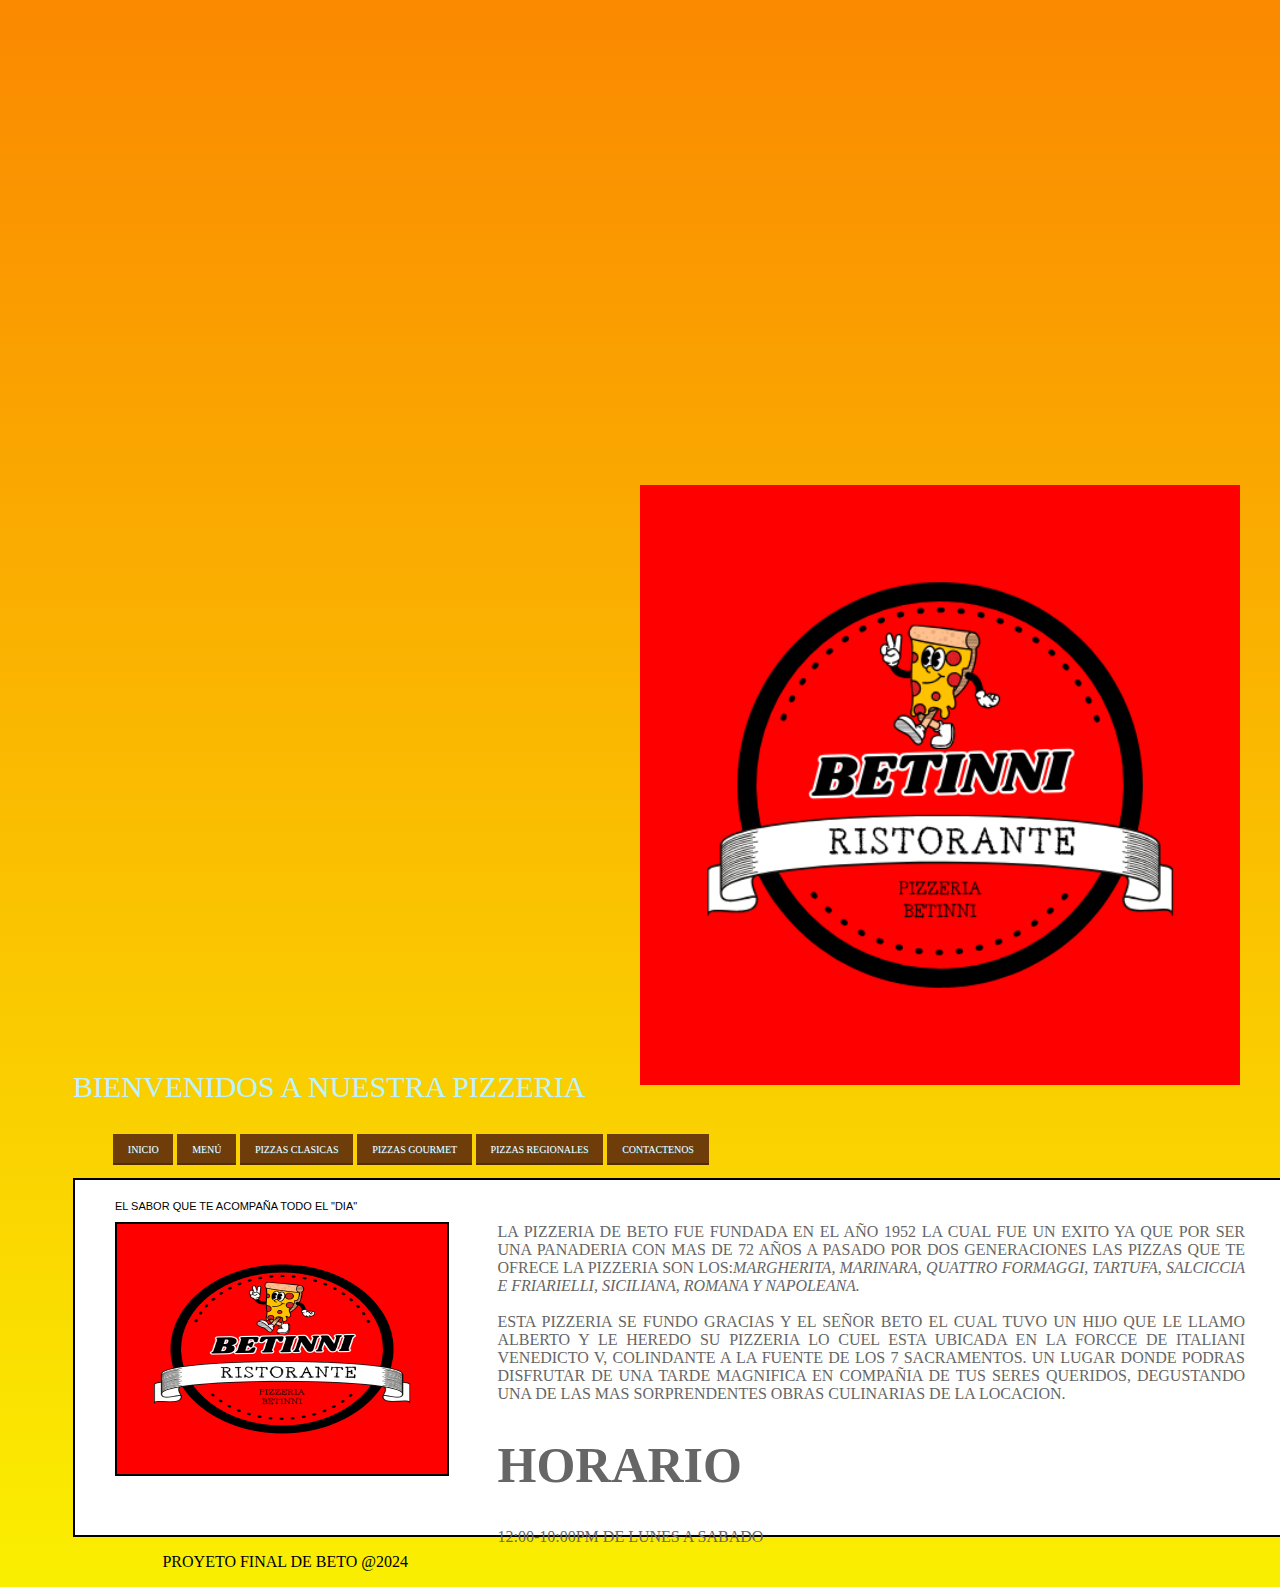
<file: index.html>
<!DOCTYPE html>
<html>
<head>
	<meta http-equiv="content-type" content="text/html; charset=utf-8"/>
	<link rel="stylesheet" type="text/css" href="Final-Beto.css" />
	<title>Pizzeria Betinni</title>
</head>
<body>
<header id="logo">
	<p id="subtitulo">Bienvenidos a nuestra Pizzeria</p>
<section>
	<nav id="menu">
		<ul>
			<li><a href="Final-Beto.html" title="Pagina Principal" hreflang="es-pe" accesskey="I">Inicio</a></li>
			<li><a href="Munú.html" title="Pagina Principal" hreflang="es-pe" accesskey="I">Menú</a></li>
			<li><a href="Pizzas-clasicas.html" title="Contactenos" hreflang="es-pe" accesskey="C">Pizzas clasicas</a></li>
			<li><a href="Pizzas-gourmet.html" title="Nuestros servicios" hreflang="es-pe" accesskey="G">Pizzas gourmet</a></li>
			 <li><a href="Pizzas-regionales.html" title="Nuestros servicios"  hreflang="es-pe" accesskey="S">Pizzas regionales</a></li>
			<li><a href="https://www.facebook.com" title="Escribanos" hreflang="es-pe" accesskey="C">Contactenos</a></li>
		</ul>
	</nav>
</section>
<section id="seccion">
	<header id="subtitulo2">El sabor que te acompaña todo el "DIA"</header>
    <img src="1.png" id="imagen" style="margin-top: 10px">
    <aside id="ladoderecho">
    	<p> 
La Pizzeria de Beto fue fundada en el año 1952 la cual fue un exito ya que por 
ser una panaderia con mas de 72 años a pasado por dos generaciones
Las pizzas que te ofrece la pizzeria son los:<em>Margherita, Marinara, Quattro formaggi,
Tartufa, Salciccia e Friarielli, Siciliana, Romana y Napoleana. </em>
<br><br>
Esta pizzeria se fundo gracias y el señor Beto el cual tuvo un hijo que le llamo Alberto y le heredo su pizzeria lo cuel esta ubicada en la forcce de Italiani venedicto V, colindante a la fuente de los 7 sacramentos.
Un lugar donde podras disfrutar de una tarde magnifica en compañia de tus seres queridos, degustando una de las mas sorprendentes obras culinarias de la locacion.
</br> </p> <h1><STRONG>HORARIO</STRONG></h1>
<p>12:00-10:00pm  de lunes a sabado    </p> </aside>
</section> <footer id="pie"><p>Proyeto final de Beto @2024</p></footer> </body>
</html>
</file>
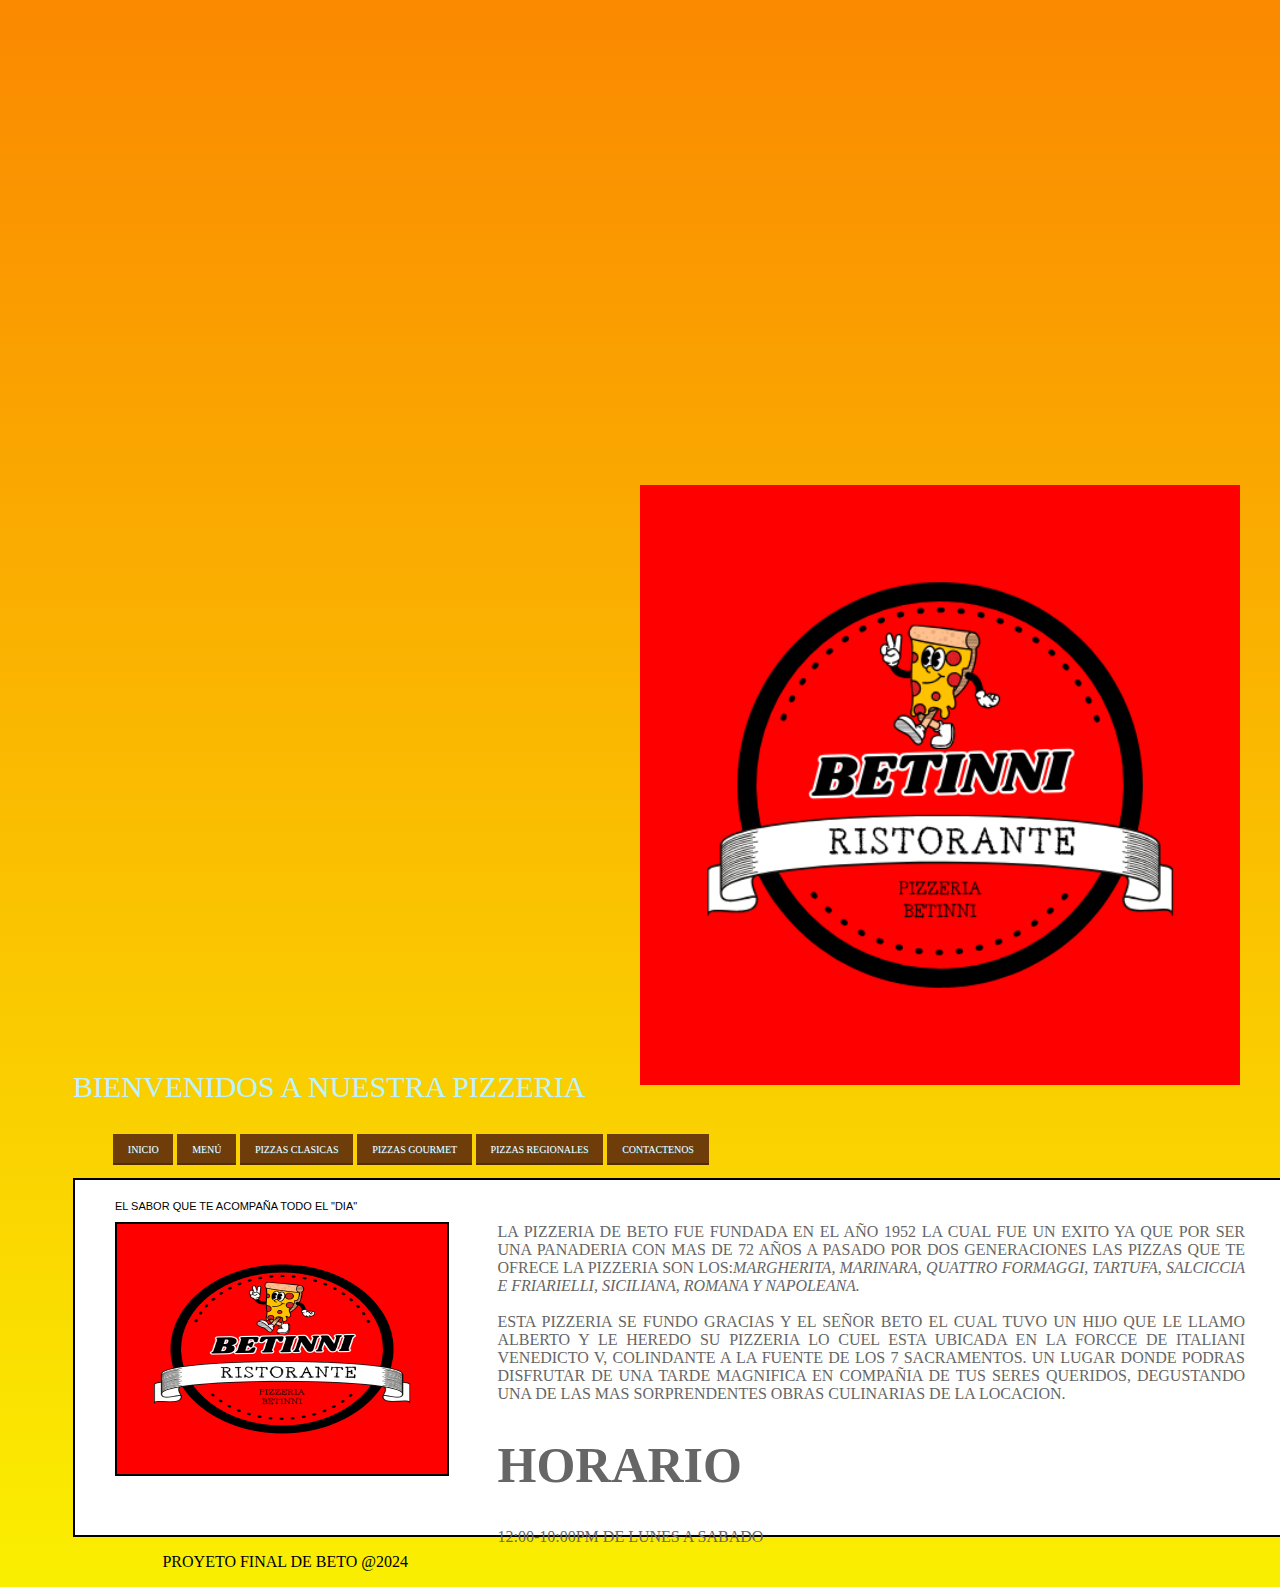
<file: Final-Beto.html>
<!DOCTYPE html>
<html>
<head>
	<meta http-equiv="content-type" content="text/html; charset=utf-8"/>
	<link rel="stylesheet" type="text/css" href="Final-Beto.css" />
	<title>Pizzeria Betinni</title>
</head>
<body>
<header id="logo">
	<p id="subtitulo">Bienvenidos a nuestra Pizzeria</p>
<section>
	<nav id="menu">
		<ul>
			<li><a href="index.html" title="Pagina Principal" hreflang="es-pe" accesskey="I">Inicio</a></li>
			<li><a href="Munú.html" title="Pagina Principal" hreflang="es-pe" accesskey="I">Menú</a></li>
			<li><a href="Pizzas-clasicas.html" title="Contactenos" hreflang="es-pe" accesskey="C">Pizzas clasicas</a></li>
			<li><a href="Pizzas-gourmet.html" title="Nuestros servicios" hreflang="es-pe" accesskey="G">Pizzas gourmet</a></li>
			 <li><a href="Pizzas-regionales.html" title="Nuestros servicios"  hreflang="es-pe" accesskey="S">Pizzas regionales</a></li>
			<li><a href="https://www.facebook.com" title="Escribanos" hreflang="es-pe" accesskey="C">Contactenos</a></li>
		</ul>
	</nav>
</section>
<section id="seccion">
	<header id="subtitulo2">El sabor que te acompaña todo el "DIA"</header>
    <img src="1.png" id="imagen" style="margin-top: 10px">
    <aside id="ladoderecho">
    	<p> 
La Pizzeria de Beto fue fundada en el año 1952 la cual fue un exito ya que por 
ser una panaderia con mas de 72 años a pasado por dos generaciones
Las pizzas que te ofrece la pizzeria son los:<em>Margherita, Marinara, Quattro formaggi,
Tartufa, Salciccia e Friarielli, Siciliana, Romana y Napoleana. </em>
<br><br>
Esta pizzeria se fundo gracias y el señor Beto el cual tuvo un hijo que le llamo Alberto y le heredo su pizzeria lo cuel esta ubicada en la forcce de Italiani venedicto V, colindante a la fuente de los 7 sacramentos.
Un lugar donde podras disfrutar de una tarde magnifica en compañia de tus seres queridos, degustando una de las mas sorprendentes obras culinarias de la locacion.
</br> </p> <h1><STRONG>HORARIO</STRONG></h1>
<p>12:00-10:00pm  de lunes a sabado    </p> </aside>
</section> <footer id="pie"><p>Proyeto final de Beto @2024</p></footer> </body>
</html>
</file>
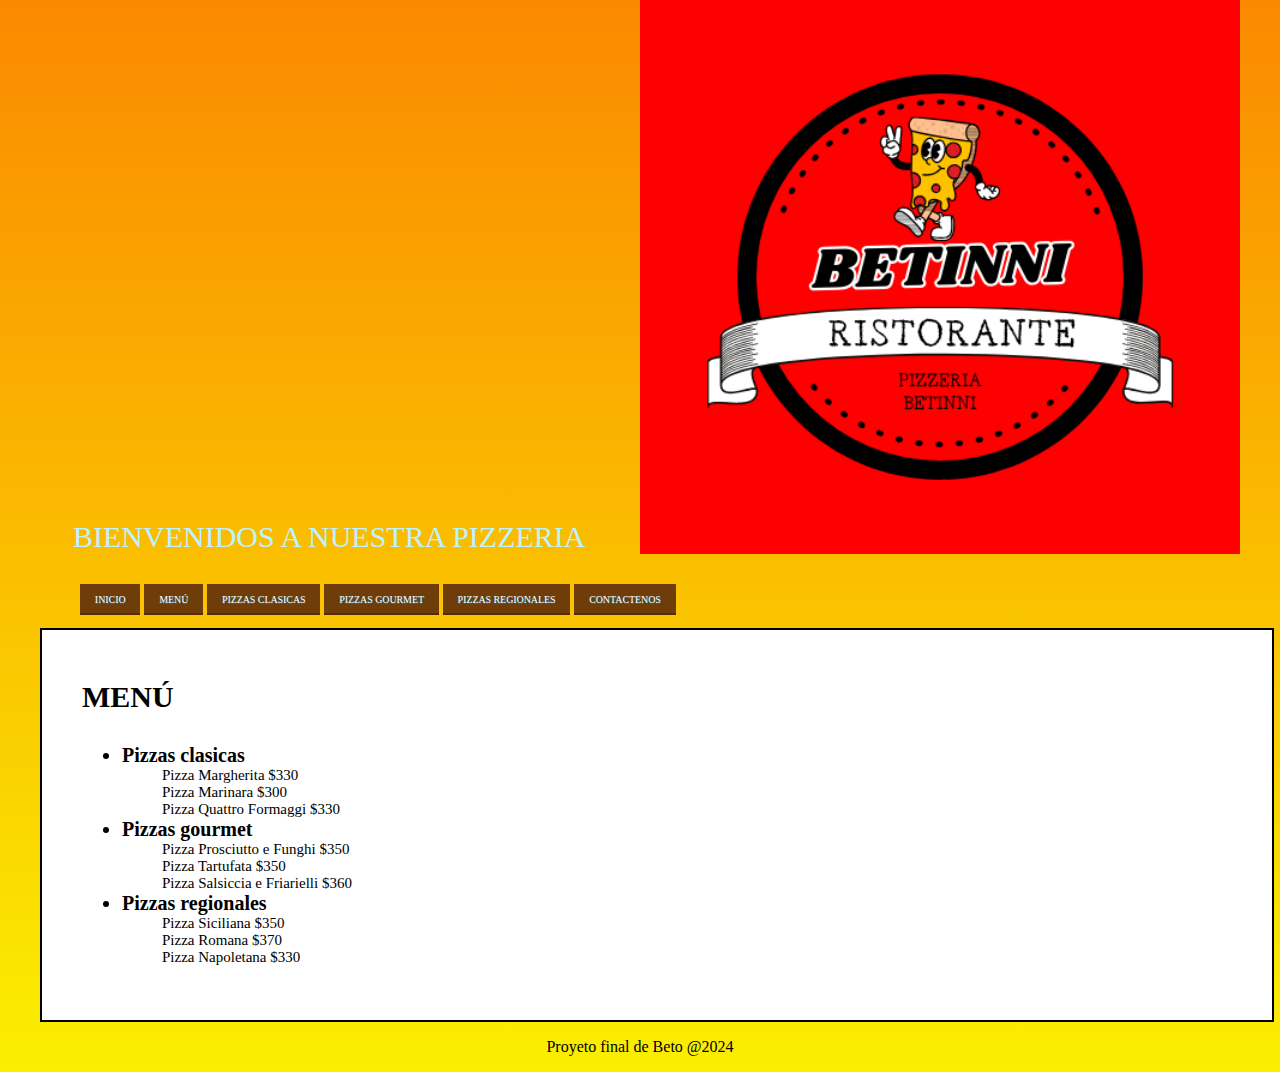
<file: Munú.html>
<!DOCTYPE html>
<html>
<head>
	<meta http-equiv="content-type" content="text/html; charset=utf-8"/>
	<link rel="stylesheet" type="text/css" href="Menú.css" />
	<title>Pizzeria Betinni</title>
</head>
<body>
<header id="logo">
	<p id="subtitulo">Bienvenidos a nuestra Pizzeria</p>
</header>
<section>
	<nav id="menu">
		<ul>
			<li><a href="index.html" title="Pagina Principal" hreflang="es-pe" accesskey="I">Inicio</a></li>
			<li><a href="Munú.html" title="Pagina Principal" hreflang="es-pe" accesskey="I">Menú</a></li>
			<li><a href="Pizzas-clasicas.html" title="Contactenos" hreflang="es-pe" accesskey="C">Pizzas clasicas</a></li>
			<li><a href="Pizzas-gourmet.html" title="Nuestros servicios" hreflang="es-pe" accesskey="G">Pizzas gourmet</a></li>
			 <li><a href="Pizzas-regionales.html" title="Nuestros servicios"  hreflang="es-pe" accesskey="S">Pizzas regionales</a></li>
			<li><a href="https://www.facebook.com" title="Escribanos" hreflang="es-pe" accesskey="C">Contactenos</a></li>
		</ul>
	</nav>
</section>
<section id="seccion">

	<p style="font-size: 30px"><strong>MENÚ</strong></p>
	<ul id="beto">
	<li><strong>Pizzas clasicas</strong></li>
	<ol>Pizza Margherita                   $330</ol>
	<ol>Pizza Marinara                     $300</ol>
	<ol>Pizza Quattro Formaggi             $330</ol>
        <li><strong>Pizzas gourmet</strong></li>
	<ol>Pizza Prosciutto e Funghi          $350</ol>
	<ol>Pizza Tartufata                    $350</ol>
	<ol>Pizza Salsiccia e Friarielli       $360</ol>
	    <li><strong>Pizzas regionales</strong></li>
	<ol>Pizza Siciliana                    $350</ol>
	<ol>Pizza Romana                       $370</ol>
	<ol>Pizza Napoletana                   $330</ol>
</ul>
</section>



</aside>
</section> <footer id="pie"><p>Proyeto final de Beto @2024</p></footer> </body>
</html>
</file>
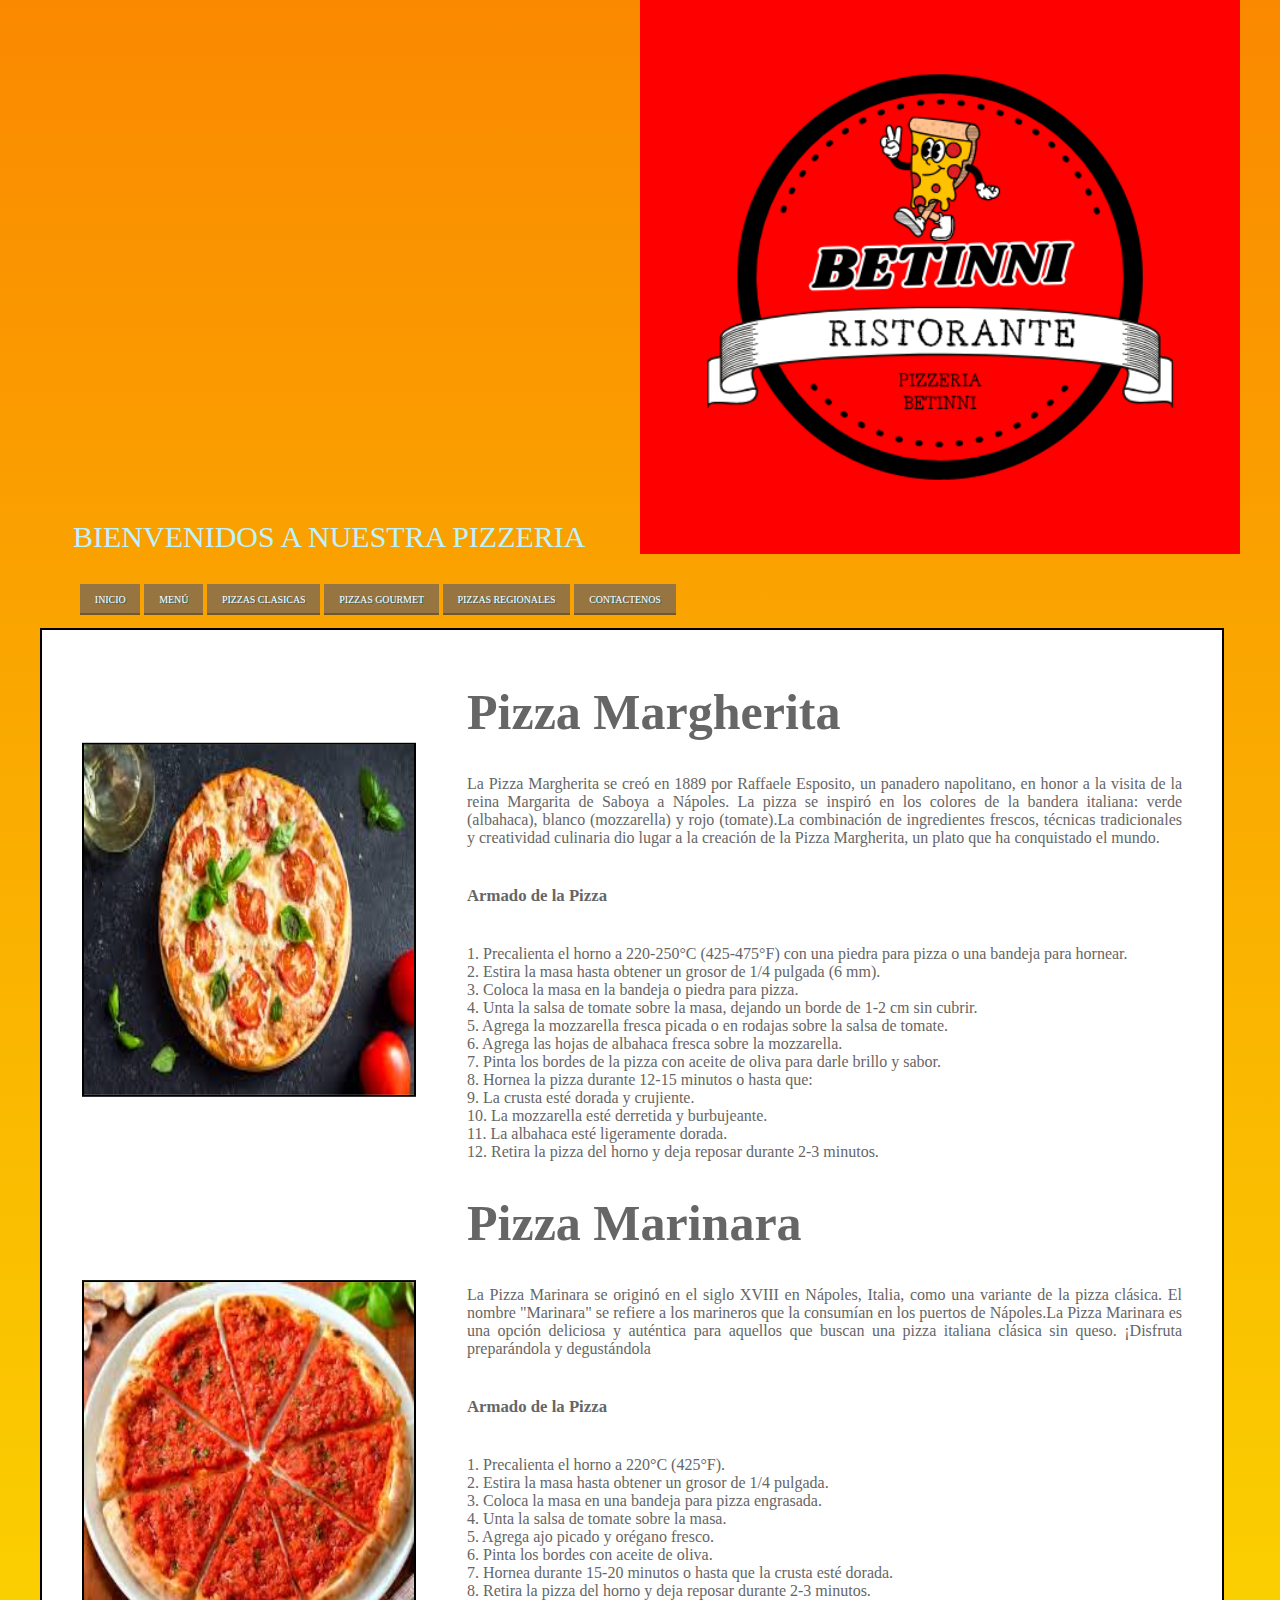
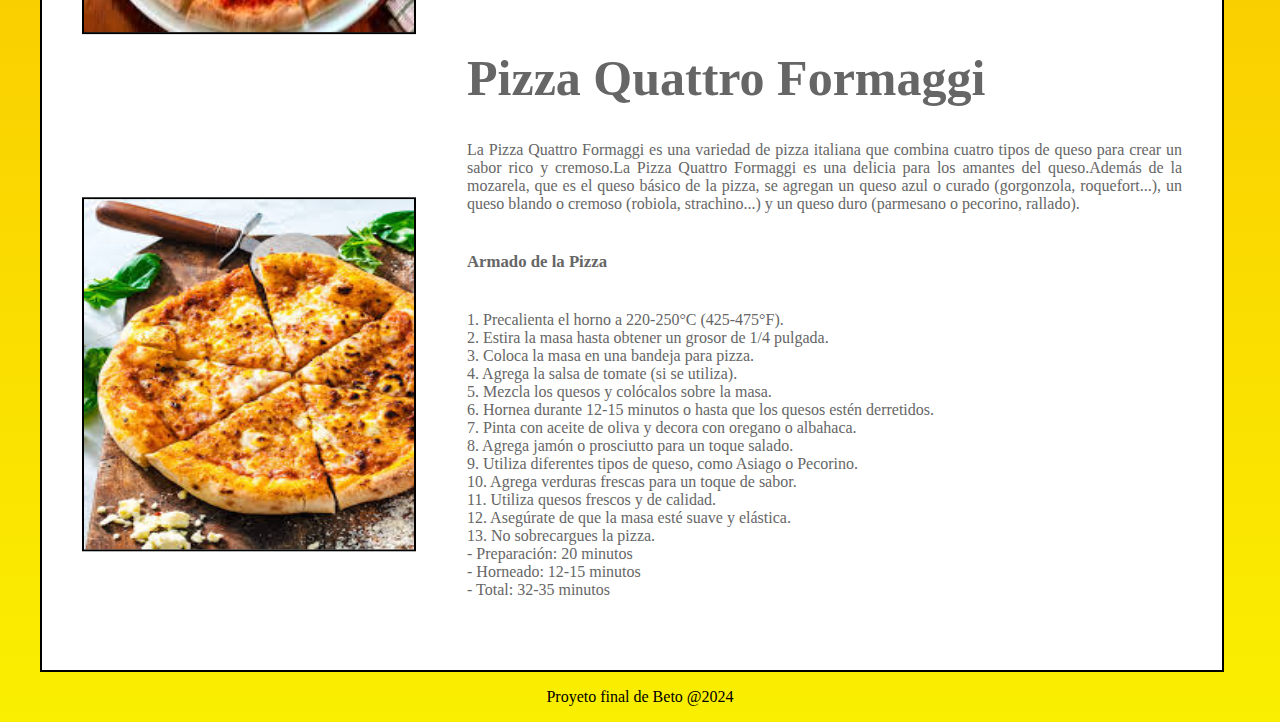
<file: Pizzas-clasicas.html>
<!DOCTYPE html>
<html>
<head>
	<title>Pizzeria Beto</title>
	<meta http-equiv="content-type" content="text/html; charset=utf-8"/>
	<link rel="stylesheet" type="text/css" href="Pizzas-clasicas.css" />
	</head>
<body>
<header id="logo">
	<p id="subtitulo">Bienvenidos a nuestra Pizzeria</p>
</header>
<section>
	<nav id="menu">
		<ul>
			<li><a href="index.html" title="Pagina Principal" hreflang="es-pe" accesskey="I">Inicio</a></li>
			<li><a href="Munú.html" title="Pagina Principal" hreflang="es-pe" accesskey="I">Menú</a></li>
			<li><a href="Pizzas-clasicas.html" title="Contactenos" hreflang="es-pe" accesskey="C">Pizzas clasicas</a></li>
			<li><a href="Pizzas-gourmet.html" title="Nuestros servicios" hreflang="es-pe" accesskey="G">Pizzas gourmet</a></li>
			 <li><a href="Pizzas-regionales.html" title="Nuestros servicios"  hreflang="es-pe" accesskey="S">Pizzas regionales</a></li>
			<li><a href="https://www.facebook.com" title="Escribanos" hreflang="es-pe" accesskey="C">Contactenos</a></li>
		</ul>
	</nav>
</section>
<section id="seccion">
    <img src="Margherita.jpg" id="imagen1">
    <aside id="ladoderecho">
    	<h1>Pizza Margherita</h1>
    		<p>
        La Pizza Margherita se creó en 1889 por Raffaele Esposito, un panadero napolitano, en honor a la visita de la reina Margarita de Saboya a Nápoles. La pizza se inspiró en los colores de la bandera italiana: verde (albahaca), blanco (mozzarella) y rojo (tomate).La combinación de ingredientes frescos, técnicas tradicionales y creatividad culinaria dio lugar a la creación de la Pizza Margherita, un plato que ha conquistado el mundo.</p>
    		 <h6>Armado de la Pizza</h6><p>
1. Precalienta el horno a 220-250°C (425-475°F) con una piedra para pizza o una bandeja para hornear.</br>
2. Estira la masa hasta obtener un grosor de 1/4 pulgada (6 mm).</br>
3. Coloca la masa en la bandeja o piedra para pizza.</br>
4. Unta la salsa de tomate sobre la masa, dejando un borde de 1-2 cm sin cubrir.</br>
5. Agrega la mozzarella fresca picada o en rodajas sobre la salsa de tomate.</br>
6. Agrega las hojas de albahaca fresca sobre la mozzarella.</br>
7. Pinta los bordes de la pizza con aceite de oliva para darle brillo y sabor.</br>
8. Hornea la pizza durante 12-15 minutos o hasta que:</br>
9. La crusta esté dorada y crujiente.</br>
10. La mozzarella esté derretida y burbujeante.</br>
11. La albahaca esté ligeramente dorada.</br>
12. Retira la pizza del horno y deja reposar durante 2-3 minutos.

</br> </p>
<h1>Pizza Marinara</h1><p>
    La Pizza Marinara se originó en el siglo XVIII en Nápoles, Italia, como una variante de la pizza clásica. El nombre "Marinara" se refiere a los marineros que la consumían en los puertos de Nápoles.La Pizza Marinara es una opción deliciosa y auténtica para aquellos que buscan una pizza italiana clásica sin queso. ¡Disfruta preparándola y degustándola</br></p>
<h6>Armado de la Pizza</h6><p>
1. Precalienta el horno a 220°C (425°F).</br>
2. Estira la masa hasta obtener un grosor de 1/4 pulgada.</br>
3. Coloca la masa en una bandeja para pizza engrasada.</br>
4. Unta la salsa de tomate sobre la masa.</br>
5. Agrega ajo picado y orégano fresco.</br>
6. Pinta los bordes con aceite de oliva.</br>
7. Hornea durante 15-20 minutos o hasta que la crusta esté dorada.</br>
8. Retira la pizza del horno y deja reposar durante 2-3 minutos.
</p>

</aside>

 <img src="Pizza Marinara.png" id="imagen2">


 <aside id="ladoderecho">
<h1>Pizza Quattro Formaggi</h1><p>
    La Pizza Quattro Formaggi es una variedad de pizza italiana que combina cuatro tipos de queso para crear un sabor rico y cremoso.La Pizza Quattro Formaggi es una delicia para los amantes del queso.Además de la mozarela, que es el queso básico de la pizza, se agregan un queso azul o curado (gorgonzola, roquefort...), un queso blando o cremoso (robiola, strachino...) y un queso duro (parmesano o pecorino, rallado).
    <h6>Armado de la Pizza</h6><p>
1. Precalienta el horno a 220-250°C (425-475°F).</br>
2. Estira la masa hasta obtener un grosor de 1/4 pulgada.</br>
3. Coloca la masa en una bandeja para pizza.</br>
4. Agrega la salsa de tomate (si se utiliza).</br>
5. Mezcla los quesos y colócalos sobre la masa.</br>
6. Hornea durante 12-15 minutos o hasta que los quesos estén derretidos.</br>
7. Pinta con aceite de oliva y decora con oregano o albahaca.</br>
8. Agrega jamón o prosciutto para un toque salado.</br>
9. Utiliza diferentes tipos de queso, como Asiago o Pecorino.</br>
10. Agrega verduras frescas para un toque de sabor.</br>
11. Utiliza quesos frescos y de calidad.</br>
12. Asegúrate de que la masa esté suave y elástica.</br>
13. No sobrecargues la pizza.</br>
- Preparación: 20 minutos</br>
- Horneado: 12-15 minutos</br>
- Total: 32-35 minutos
</p>
 </aside>
  <img src="Pizza Quattro Formaggi.png" id="imagen3">


</section> <footer id="pie"><p>Proyeto final de Beto @2024</p></footer> </body>
</html>
</file>
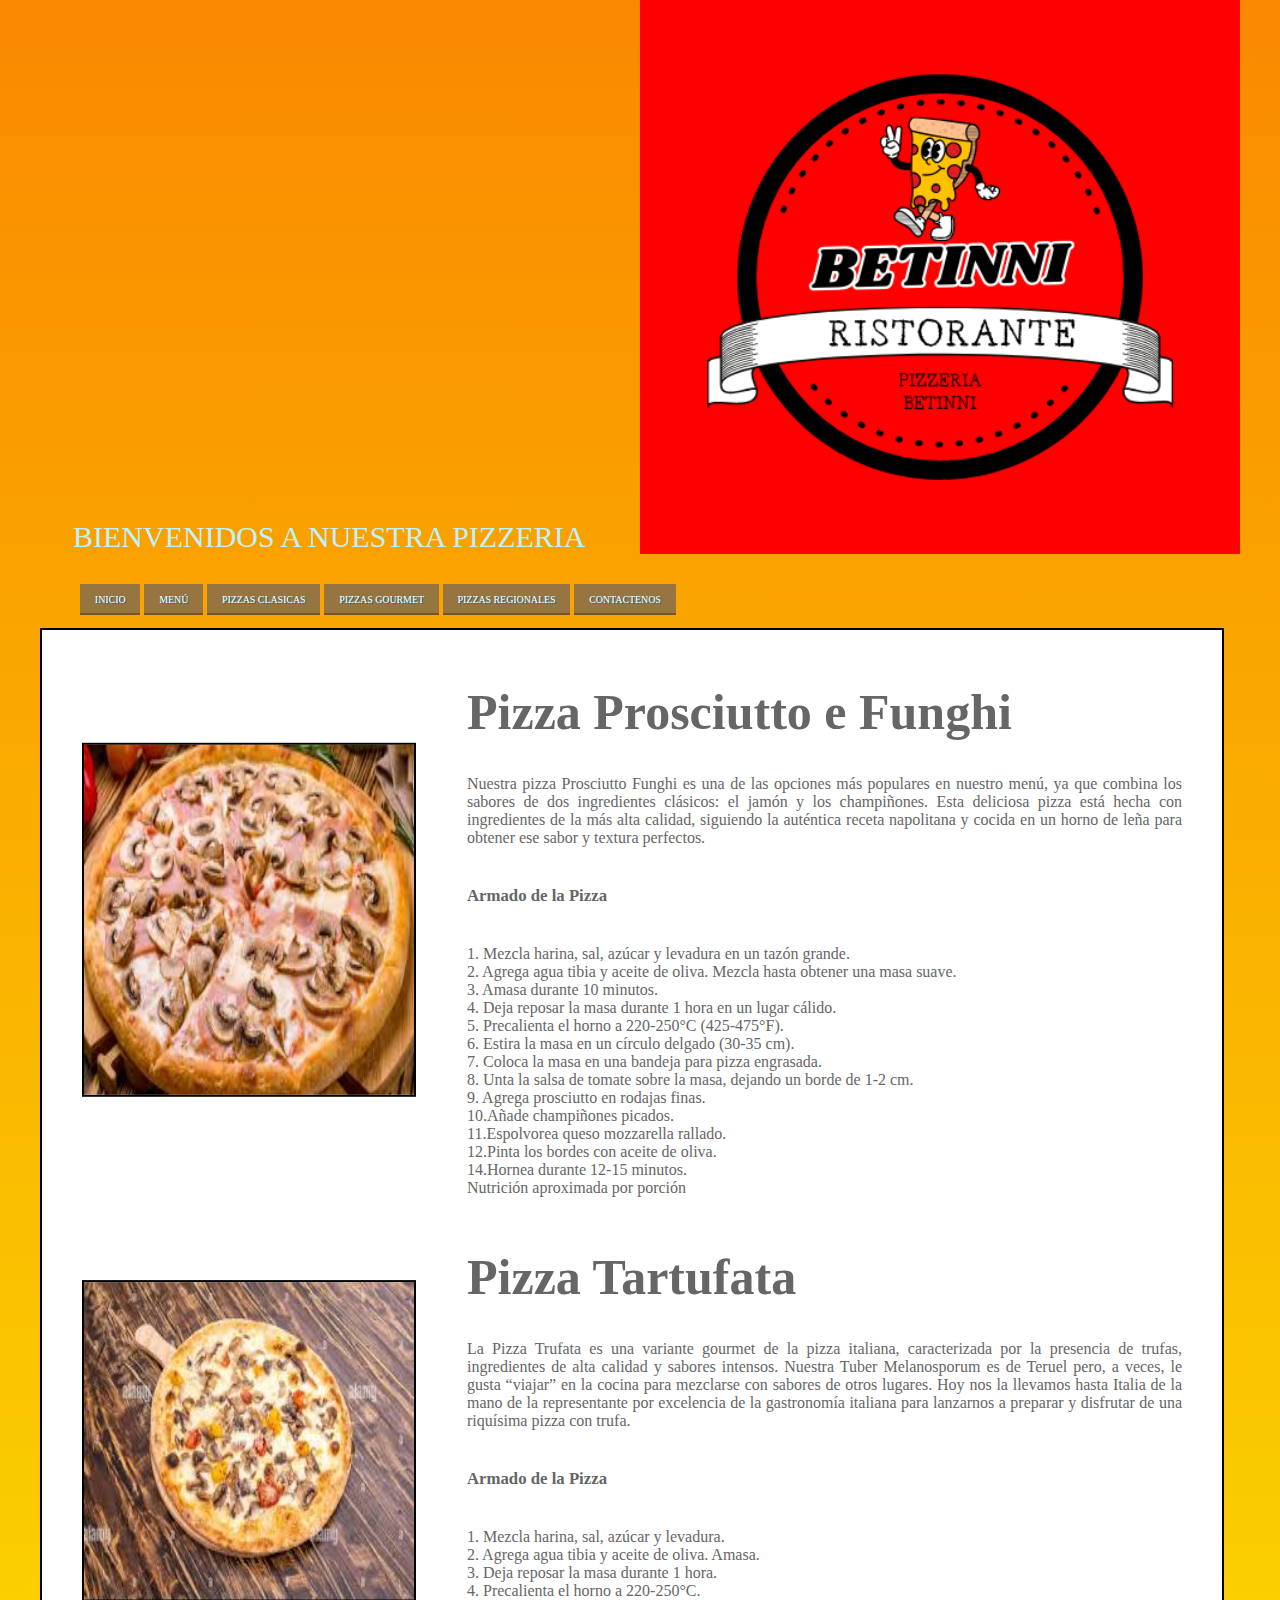
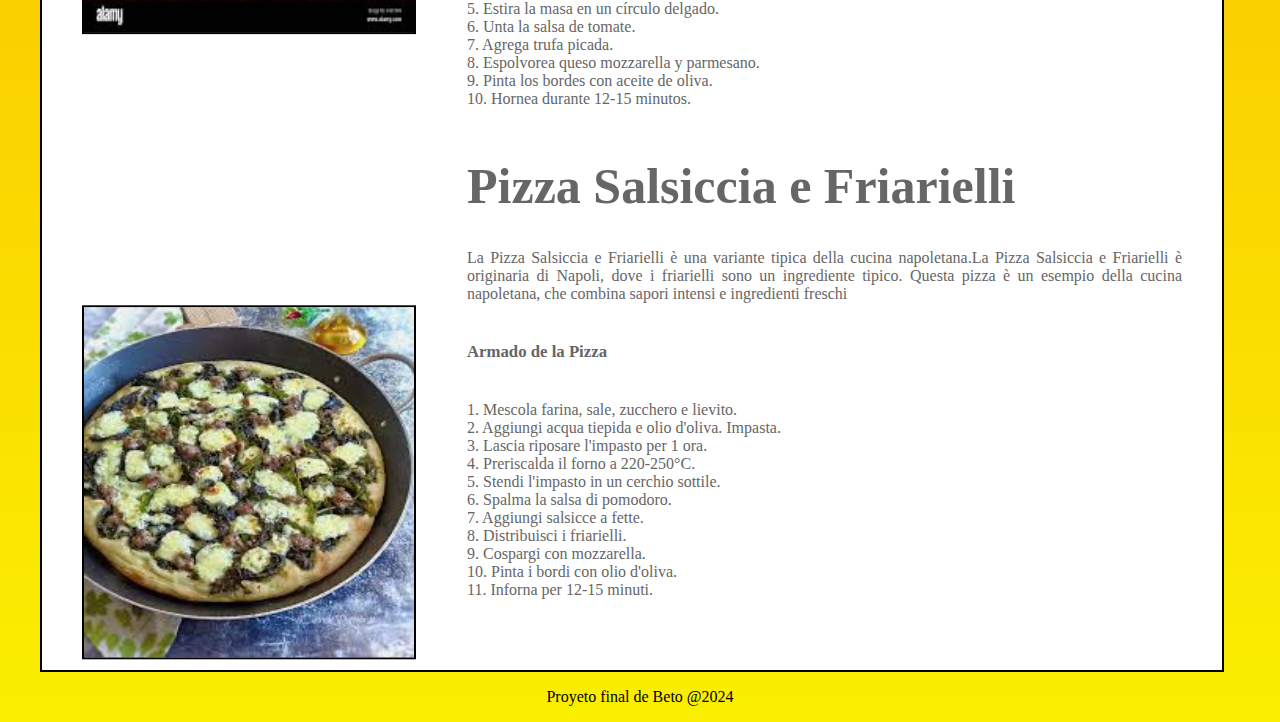
<file: Pizzas-gourmet.html>
<!DOCTYPE html>
<html>
<head>
	<title>Pizzeria Beto</title>
	<meta http-equiv="content-type" content="text/html; charset=utf-8"/>
	<link rel="stylesheet" type="text/css" href="Pizzas-gourmet.css" />
	</head>
<body>
<header id="logo">
	<p id="subtitulo">Bienvenidos a nuestra Pizzeria</p>
</header>
<section>
	<nav id="menu">
		<ul>
			<li><a href="index.html" title="Pagina Principal" hreflang="es-pe" accesskey="I">Inicio</a></li>
			<li><a href="Munú.html" title="Pagina Principal" hreflang="es-pe" accesskey="I">Menú</a></li>
			<li><a href="Pizzas-clasicas.html" title="Contactenos" hreflang="es-pe" accesskey="C">Pizzas clasicas</a></li>
			<li><a href="Pizzas-gourmet.html" title="Nuestros servicios" hreflang="es-pe" accesskey="G">Pizzas gourmet</a></li>
			 <li><a href="Pizzas-regionales.html" title="Nuestros servicios"  hreflang="es-pe" accesskey="S">Pizzas regionales</a></li>
			<li><a href="https://www.facebook.com" title="Escribanos" hreflang="es-pe" accesskey="C">Contactenos</a></li>
		</ul>
	</nav>
</section>
<section id="seccion">
    <img src="Pizzas prosciutto e funghi.png" id="imagen1">
    <aside id="ladoderecho">
    	<h1>Pizza Prosciutto e Funghi</h1>
    		<p>
        Nuestra pizza Prosciutto Funghi es una de las opciones más populares en nuestro menú, ya que combina los sabores de dos ingredientes clásicos: el jamón y los champiñones. Esta deliciosa pizza está hecha con ingredientes de la más alta calidad, siguiendo la auténtica receta napolitana y cocida en un horno de leña para obtener ese sabor y textura perfectos.</p>
    		 <h6>Armado de la Pizza</h6><p>
1. Mezcla harina, sal, azúcar y levadura en un tazón grande.</br>
2. Agrega agua tibia y aceite de oliva. Mezcla hasta obtener una masa suave.</br>
3. Amasa durante 10 minutos.</br>
4. Deja reposar la masa durante 1 hora en un lugar cálido.</br>
5. Precalienta el horno a 220-250°C (425-475°F).</br>
6. Estira la masa en un círculo delgado (30-35 cm).</br>
7. Coloca la masa en una bandeja para pizza engrasada.</br>
8. Unta la salsa de tomate sobre la masa, dejando un borde de 1-2 cm.</br>
9. Agrega prosciutto en rodajas finas.</br>
10.Añade champiñones picados.</br>
11.Espolvorea queso mozzarella rallado.</br>
12.Pinta los bordes con aceite de oliva.</br>
14.Hornea durante 12-15 minutos.</br>
Nutrición aproximada por porción</br>

</br> </p>
<h1>Pizza Tartufata</h1><p>
	La Pizza Trufata es una variante gourmet de la pizza italiana, caracterizada por la presencia de trufas, ingredientes de alta calidad y sabores intensos. Nuestra Tuber Melanosporum es de Teruel pero, a veces, le gusta “viajar” en la cocina para mezclarse con sabores de otros lugares. Hoy nos la llevamos hasta Italia de la mano de la representante por excelencia de la gastronomía italiana para lanzarnos a preparar y disfrutar de una riquísima pizza con trufa.</br></p>
<h6>Armado de la Pizza</h6><p>
1. Mezcla harina, sal, azúcar y levadura.</br>
2. Agrega agua tibia y aceite de oliva. Amasa.</br>
3. Deja reposar la masa durante 1 hora.</br>
4. Precalienta el horno a 220-250°C.</br>
5. Estira la masa en un círculo delgado.</br>
6. Unta la salsa de tomate.</br>
7. Agrega trufa picada.</br>
8. Espolvorea queso mozzarella y parmesano.</br>
9. Pinta los bordes con aceite de oliva.</br>
10. Hornea durante 12-15 minutos.
</p>

</aside>

 <img src="Pizzas Tartufata.png" id="imagen2">


 <aside id="ladoderecho">
<h1>Pizza Salsiccia e Friarielli</h1><p>
   La Pizza Salsiccia e Friarielli è una variante tipica della cucina napoletana.La Pizza Salsiccia e Friarielli è originaria di Napoli, dove i friarielli sono un ingrediente tipico. Questa pizza è un esempio della cucina napoletana, che combina sapori intensi e ingredienti freschi
    <h6>Armado de la Pizza</h6><p>
1. Mescola farina, sale, zucchero e lievito.</br>
2. Aggiungi acqua tiepida e olio d'oliva. Impasta.</br>
3. Lascia riposare l'impasto per 1 ora.</br>
4. Preriscalda il forno a 220-250°C.</br>
5. Stendi l'impasto in un cerchio sottile.</br>
6. Spalma la salsa di pomodoro.</br>
7. Aggiungi salsicce a fette.</br>
8. Distribuisci i friarielli.</br>
9. Cospargi con mozzarella.</br>
10. Pinta i bordi con olio d'oliva.</br>
11. Inforna per 12-15 minuti.
</p>
 </aside>
  <img src="Pizza Salsiccia e Friarielli.png" id="imagen3">


</section> <footer id="pie"><p>Proyeto final de Beto @2024</p></footer> </body>
</html>
</file>
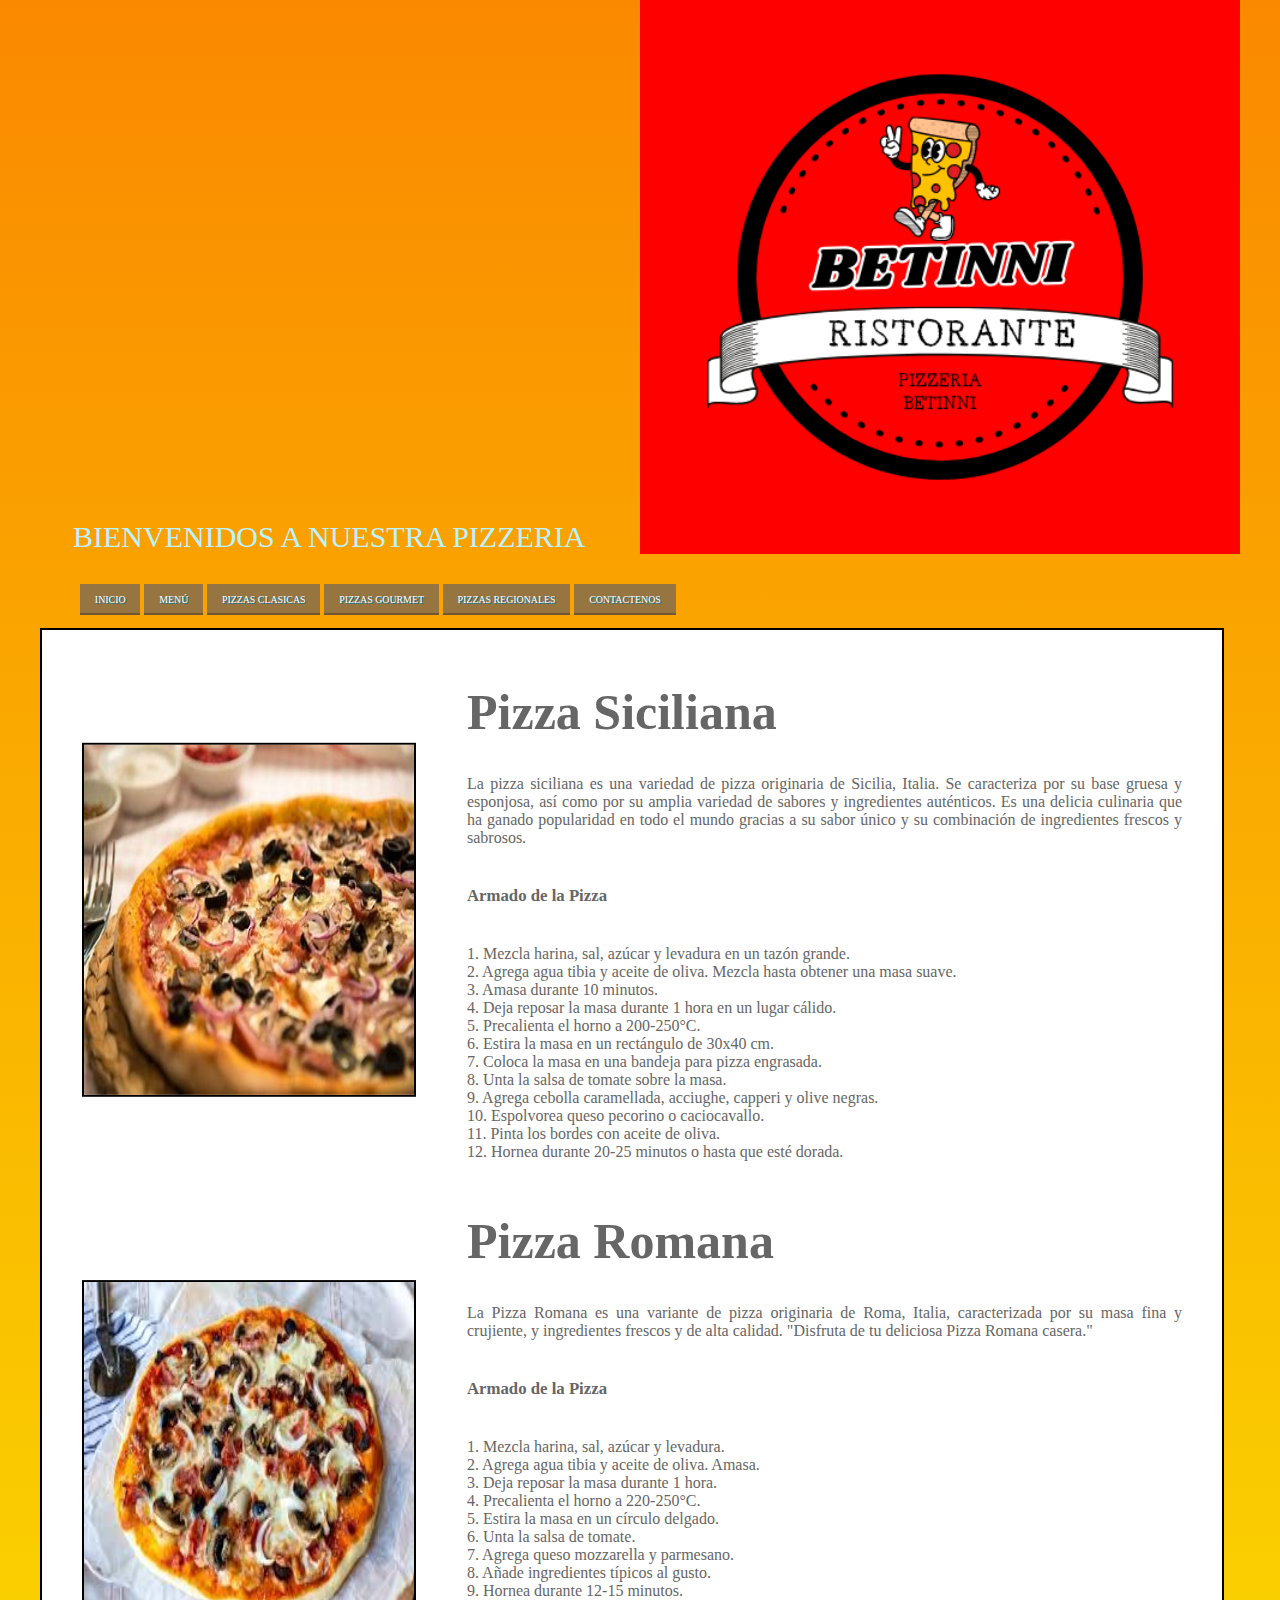
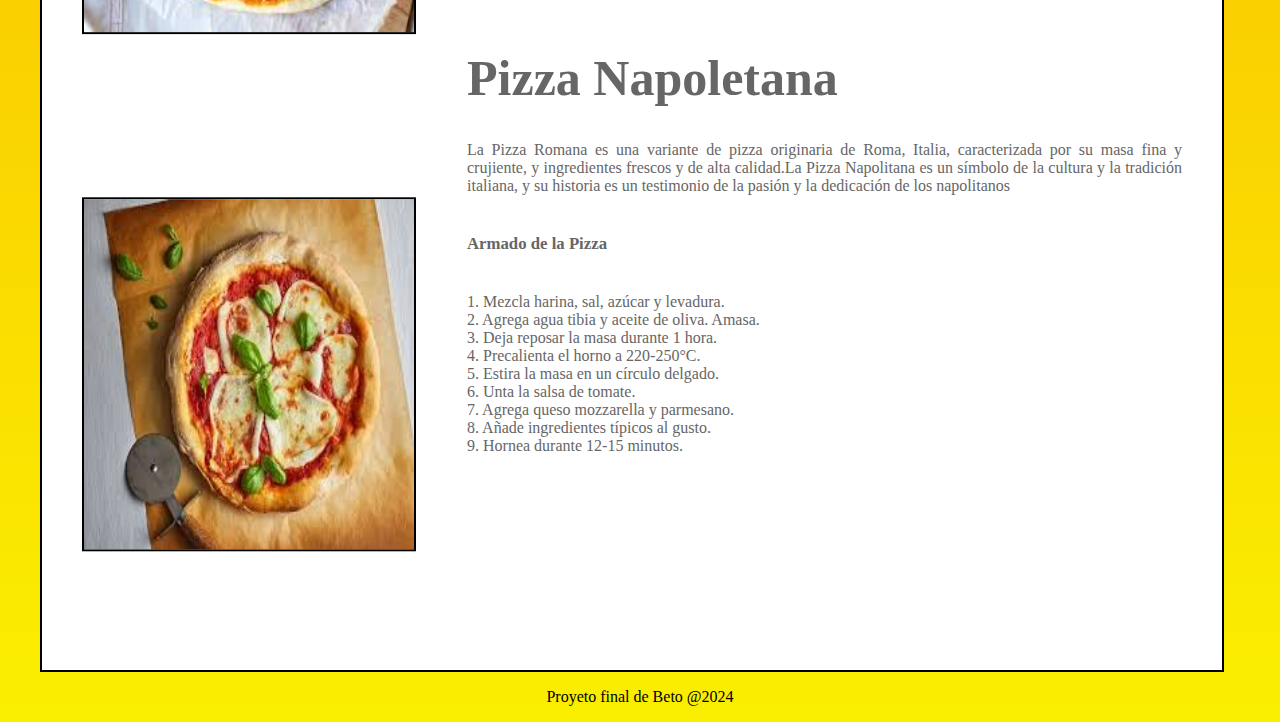
<file: Pizzas-regionales.html>
<!DOCTYPE html>
<html>
<head>
	<title>Pizzeria Beto</title>
	<meta http-equiv="content-type" content="text/html; charset=utf-8"/>
	<link rel="stylesheet" type="text/css" href="Pizzas-regionales.css" />
	</head>
<body>
<header id="logo">
	<p id="subtitulo">Bienvenidos a nuestra Pizzeria</p>
</header>
<section>
	<nav id="menu">
		<ul>
			<li><a href="index.html" title="Pagina Principal" hreflang="es-pe" accesskey="I">Inicio</a></li>
			<li><a href="Munú.html" title="Pagina Principal" hreflang="es-pe" accesskey="I">Menú</a></li>
			<li><a href="Pizzas-clasicas.html" title="Contactenos" hreflang="es-pe" accesskey="C">Pizzas clasicas</a></li>
			<li><a href="Pizzas-gourmet.html" title="Nuestros servicios" hreflang="es-pe" accesskey="G">Pizzas gourmet</a></li>
			 <li><a href="Pizzas-regionales.html" title="Nuestros servicios"  hreflang="es-pe" accesskey="S">Pizzas regionales</a></li>
			<li><a href="https://www.facebook.com" title="Escribanos" hreflang="es-pe" accesskey="C">Contactenos</a></li>
		</ul>
	</nav>
</section>
<section id="seccion">
    <img src="pizzas Siciliana.css" id="imagen1">
    <aside id="ladoderecho">
    	<h1>Pizza Siciliana</h1>
    		<p>
       La pizza siciliana es una variedad de pizza originaria de Sicilia, Italia. Se caracteriza por su base gruesa y esponjosa, así como por su amplia variedad de sabores y ingredientes auténticos. Es una delicia culinaria que ha ganado popularidad en todo el mundo gracias a su sabor único y su combinación de ingredientes frescos y sabrosos.</p>
    		 <h6>Armado de la Pizza</h6><p>
1. Mezcla harina, sal, azúcar y levadura en un tazón grande.</br>
2. Agrega agua tibia y aceite de oliva. Mezcla hasta obtener una masa suave.</br>
3. Amasa durante 10 minutos.</br>
4. Deja reposar la masa durante 1 hora en un lugar cálido.</br>
5. Precalienta el horno a 200-250°C.</br>
6. Estira la masa en un rectángulo de 30x40 cm.</br>
7. Coloca la masa en una bandeja para pizza engrasada.</br>
8. Unta la salsa de tomate sobre la masa.</br>
9. Agrega cebolla caramellada, acciughe, capperi y olive negras.</br>
10. Espolvorea queso pecorino o caciocavallo.</br>
11. Pinta los bordes con aceite de oliva.</br>
12. Hornea durante 20-25 minutos o hasta que esté dorada.</br>

</br> </p>
<h1>Pizza Romana</h1><p>
    La Pizza Romana es una variante de pizza originaria de Roma, Italia, caracterizada por su masa fina y crujiente, y ingredientes frescos y de alta calidad. "Disfruta de tu deliciosa Pizza Romana casera."</br></p>
<h6>Armado de la Pizza</h6><p>
1. Mezcla harina, sal, azúcar y levadura.</br>
2. Agrega agua tibia y aceite de oliva. Amasa.</br>
3. Deja reposar la masa durante 1 hora.</br>
4. Precalienta el horno a 220-250°C.</br>
5. Estira la masa en un círculo delgado.</br>
6. Unta la salsa de tomate.</br>
7. Agrega queso mozzarella y parmesano.</br>
8. Añade ingredientes típicos al gusto.</br>
9. Hornea durante 12-15 minutos.</br>
</p>

</aside>

 <img src="Pizza Romana.png" id="imagen2">


 <aside id="ladoderecho">
<h1>Pizza Napoletana</h1><p>
   La Pizza Romana es una variante de pizza originaria de Roma, Italia, caracterizada por su masa fina y crujiente, y ingredientes frescos y de alta calidad.La Pizza Napolitana es un símbolo de la cultura y la tradición italiana, y su historia es un testimonio de la pasión y la dedicación de los napolitanos
    <h6>Armado de la Pizza</h6><p>
1. Mezcla harina, sal, azúcar y levadura.</br>
2. Agrega agua tibia y aceite de oliva. Amasa.</br>
3. Deja reposar la masa durante 1 hora.</br>
4. Precalienta el horno a 220-250°C.</br>
5. Estira la masa en un círculo delgado.</br>
6. Unta la salsa de tomate.</br>
7. Agrega queso mozzarella y parmesano.</br>
8. Añade ingredientes típicos al gusto.</br>
9. Hornea durante 12-15 minutos.</br>
</p>
 </aside>
  <img src="Pizza Napoletana.png" id="imagen3">


</section> <footer id="pie"><p>Proyeto final de Beto @2024</p></footer> </body>
</html>
</file>
<file: Final-Beto.css>
body {
	background: linear-gradient(rgb(250, 137, 0), rgb(250, 239, 0));
	font-family: Tahoma;
	font-size: 11px;
	width: 1200px;
	margin: auto;
}
#logo{
	background: url("1.png") no-repeat right;
    margin: 0px 0px 0px 0px;
    background-size: 50%;
    padding: 100em 2em 0em 3em;
    text-transform: uppercase;
}
#logo h1 a{
	margin: 0px 0 0 0;
    padding: 0em 0em 0em 0em;
    letter-spacing: -.1em;
    text-decoration: none;
    font-size: 2em;
    font-weight: bold;
    color: #FFFFFF;
    border: 2px solid #fff;

}
#subtitulo{
	width: 100px
	padding: 0em;
	margin-top: -1em;
	font-size: 30px;
	color: #BDF2FF;
}
#menu li{
	display: inline-block;
}
#menu a {
	display: block;
	float: left;
	margin-right: 0.12em;
	padding: 1em 1.5em;
	background: #6e3d0a;
	box-shadow: inset 0px -2px 0px 0px rgba(0,0,0,0.25);
	text-decoration: none;
	text-shadow: 1px 1px 0px #0C749C;
	text-transform: uppercase;
	font-size: .90em;
	color: #FFFFFF;
}
#seccion {
	width: 1150px;
	padding: 20px 40px;
	background: #FFF;
	height: 315px;
	border: black 2px solid;
}
img {
	margin-top: 1em;
	width: 330px;
	height: 250px;
	text-align: center;
	border: black 2px solid;
}
#subtitulo2 {
    font-family: Tahoma, Geneva, sans-serif;
    }
 #ladoderecho {
     font-size: 25px;
    color: black;
  margin: -5px 20px 0px 0px;
    float: right;
    width: 65%;
    text-align: justify;
    color: #666;
}
#pie {
    text-align: center;
}
p {
    font-family: tahoma;
    font-size: 12pt;
}
</file>
<file: Menú.css>
body {
	background: linear-gradient(rgb(250, 137, 0), rgb(250, 239, 0));
	font-family: Tahoma;
	font-size: 11px;
	width: 1200px;
	margin: auto;
}
#logo{
	background: url("1.png") no-repeat right;
    margin: 0px 0px 0px 0px;
    background-size: 50%;
    padding: 50em 2em 0em 3em;
    text-transform: uppercase;
}
#logo h1 a{
	margin: 0px 0 0 0;
    padding: 0em 0em 0em 0em;
    letter-spacing: -.1em;
    text-decoration: none;
    font-size: 2em;
    font-weight: bold;
    color: #FFFFFF;
        border: 2px solid #fff;

}
#subtitulo{
	width: 100px
	padding: 0em;
	margin-top: -1em;
	font-size: 30px;
	color: #BDF2FF;
}
#menu li{
	display: inline-block;
}
#menu a {
	display: block;
	float: left;
	margin-right: 0.12em;
	padding: 1em 1.5em;
	background: #6e3d0a;
	box-shadow: inset 0px -2px 0px 0px rgba(0,0,0,0.25);
	text-decoration: none;
	text-shadow: 1px 1px 0px #0C749C;
	text-transform: uppercase;
	font-size: .90em;
	color: #FFFFFF;
}
#seccion {
	width: 1150px;
	padding: 20px 40px;
	background: #FFF;
	height: 350px;
	border: black 2px solid;
}
img {
	margin-top: 2em;
	width: 330px;
	height: 250px;
	text-align: center;
	border: black 2px solid;
}
#subtitulo2 {
    font-family: Tahoma, Geneva, sans-serif;
    }
 #ladoderecho {
     font-size: 25px;
    color: black;
  margin: -5px 20px 0px 0px;
    float: right;
    width: 65%;
    text-align: justify;
    color: #666;
}
#pie {
    text-align: center;
}
p {
    font-family: tahoma;
    font-size: 12pt;
}	
#beto li{
	font-size:20px;
}
p{
	font-size: 35;
}

#titulo{
	font-size: 40px:;
}
ol{
	font-size:15px;
}
</file>
<file: Pizzas-clasicas.css>
body {
	background: linear-gradient(rgb(250, 137, 0), rgb(250, 239, 0));
	font-family: Tahoma;
	font-size: 11px;
	width: 1200px;
	margin: auto;
}
#logo{
	background: url("1.png") no-repeat right;
    margin: 0px 0px 0px 0px;
    background-size: 50%;
    padding: 50em 2em 0em 3em;
    text-transform: uppercase;
}
#logo h1 a{
	margin: 30px 0 0 0;
    padding: 0em 0em 0em 0em;
    letter-spacing: -.1em;
    text-decoration: none;
    font-size: 2em;
    font-weight: bold;
    color: #FFFFFF;
}
#subtitulo{
	width: 100px
	padding: 0em;
	margin-top: -1em;
	font-size: 30px;
	color: #BDF2FF;
}
#menu li{
	display: inline-block;
}
#menu a {
	display: block;
	float: left;
	margin-right: 0.12em;
	padding: 1em 1.5em;
	background: #977540;
	box-shadow: inset 0px -2px 0px 0px rgba(0,0,0,0.25);
	text-decoration: none;
	text-shadow: 1px 1px 0px #0C749C;
	text-transform: uppercase;
	font-size: .90em;
	color: #FFFFFF;
}
#seccion {
	width: 1100px;
	padding: 20px 40px;
	background: #FFF;
	height: 1600px;
	margin: 0px 0px 0px 0px;
	border: black 2px solid;
}




#imagen1{
	
	width: 330px;
	
	text-align: center;
	transform: translate(0%, 20%);
	border: black 2px solid;
}

#imagen2{
	float:left;
	transform: translate(0%, 65%);
}

#imagen3{
	float: left;
	transform: translate(0%, 45%);
}


#subtitulo2 {
    font-family: Tahoma, Geneva, sans-serif;
    }
 #ladoderecho {
     font-size: 25px;
    color: black;
 	margin: -5px 20px 0px 0px;
    float: right;
    text-align: justify;
    color: #666;
    width: 65%;
    margin:0px 0px 0px 0px;
}
#pie {
    text-align: center;
}
p {
    font-family: tahoma;
    font-size: 12pt;
}
img {
	margin-top: 2em;
	width: 330px;
	height: 350px;
	text-align: center;
	border: black 2px solid;
}
</file>
<file: Pizzas-gourmet.css>
body {
	background: linear-gradient(rgb(250, 137, 0), rgb(250, 239, 0));
	font-family: Tahoma;
	font-size: 11px;
	width: 1200px;
	margin: auto;
}
#logo{
	background: url("1.png") no-repeat right;
    margin: 0px 0px 0px 0px;
    background-size: 50%;
    padding: 50em 2em 0em 3em;
    text-transform: uppercase;
}
#logo h1 a{
	margin: 30px 0 0 0;
    padding: 0em 0em 0em 0em;
    letter-spacing: -.1em;
    text-decoration: none;
    font-size: 2em;
    font-weight: bold;
    color: #FFFFFF;
}
#subtitulo{
	width: 100px
	padding: 0em;
	margin-top: -1em;
	font-size: 30px;
	color: #BDF2FF;
}
#menu li{
	display: inline-block;
}
#menu a {
	display: block;
	float: left;
	margin-right: 0.12em;
	padding: 1em 1.5em;
	background: #977540;
	box-shadow: inset 0px -2px 0px 0px rgba(0,0,0,0.25);
	text-decoration: none;
	text-shadow: 1px 1px 0px #0C749C;
	text-transform: uppercase;
	font-size: .90em;
	color: #FFFFFF;
}
#seccion {
	width: 1100px;
	padding: 20px 40px;
	background: #FFF;
	height: 1600px;
	margin: 0px 0px 0px 0px;
	border: black 2px solid;
}




#imagen1{
	
	width: 330px;
	
	text-align: center;
	transform: translate(0%, 20%);
	border: black 2px solid;
}

#imagen2{
	float:left;
	transform: translate(0%, 65%);
}

#imagen3{
	float: left;
	transform: translate(0%, 45%);
}


#subtitulo2 {
    font-family: Tahoma, Geneva, sans-serif;
    }
 #ladoderecho {
     font-size: 25px;
    color: black;
 	margin: -5px 20px 0px 0px;
    float: right;
    text-align: justify;
    color: #666;
    width: 65%;
    margin:0px 0px 0px 0px;
}
#pie {
    text-align: center;
}
p {
    font-family: tahoma;
    font-size: 12pt;
}
img {
	margin-top: 2em;
	width: 330px;
	height: 350px;
	text-align: center;
	border: black 2px solid;
}
</file>
<file: Pizzas-regionales.css>
body {
	background: linear-gradient(rgb(250, 137, 0), rgb(250, 239, 0));
	font-family: Tahoma;
	font-size: 11px;
	width: 1200px;
	margin: auto;
}
#logo{
	background: url("1.png") no-repeat right;
    margin: 0px 0px 0px 0px;
    background-size: 50%;
    padding: 50em 2em 0em 3em;
    text-transform: uppercase;
}
#logo h1 a{
	margin: 30px 0 0 0;
    padding: 0em 0em 0em 0em;
    letter-spacing: -.1em;
    text-decoration: none;
    font-size: 2em;
    font-weight: bold;
    color: #FFFFFF;
}
#subtitulo{
	width: 100px
	padding: 0em;
	margin-top: -1em;
	font-size: 30px;
	color: #BDF2FF;
}
#menu li{
	display: inline-block;
}
#menu a {
	display: block;
	float: left;
	margin-right: 0.12em;
	padding: 1em 1.5em;
	background: #977540;
	box-shadow: inset 0px -2px 0px 0px rgba(0,0,0,0.25);
	text-decoration: none;
	text-shadow: 1px 1px 0px #0C749C;
	text-transform: uppercase;
	font-size: .90em;
	color: #FFFFFF;
}
#seccion {
	width: 1100px;
	padding: 20px 40px;
	background: #FFF;
	height: 1600px;
	margin: 0px 0px 0px 0px;
	border: black 2px solid;
}




#imagen1{
	
	width: 330px;
	
	text-align: center;
	transform: translate(0%, 20%);
	border: black 2px solid;
}

#imagen2{
	float:left;
	transform: translate(0%, 65%);
}

#imagen3{
	float: left;
	transform: translate(0%, 45%);
}


#subtitulo2 {
    font-family: Tahoma, Geneva, sans-serif;
    }
 #ladoderecho {
     font-size: 25px;
    color: black;
 	margin: -5px 20px 0px 0px;
    float: right;
    text-align: justify;
    color: #666;
    width: 65%;
    margin:0px 0px 0px 0px;
}
#pie {
    text-align: center;
}
p {
    font-family: tahoma;
    font-size: 12pt;
}
img {
	margin-top: 2em;
	width: 330px;
	height: 350px;
	text-align: center;
	border: black 2px solid;
}
</file>
